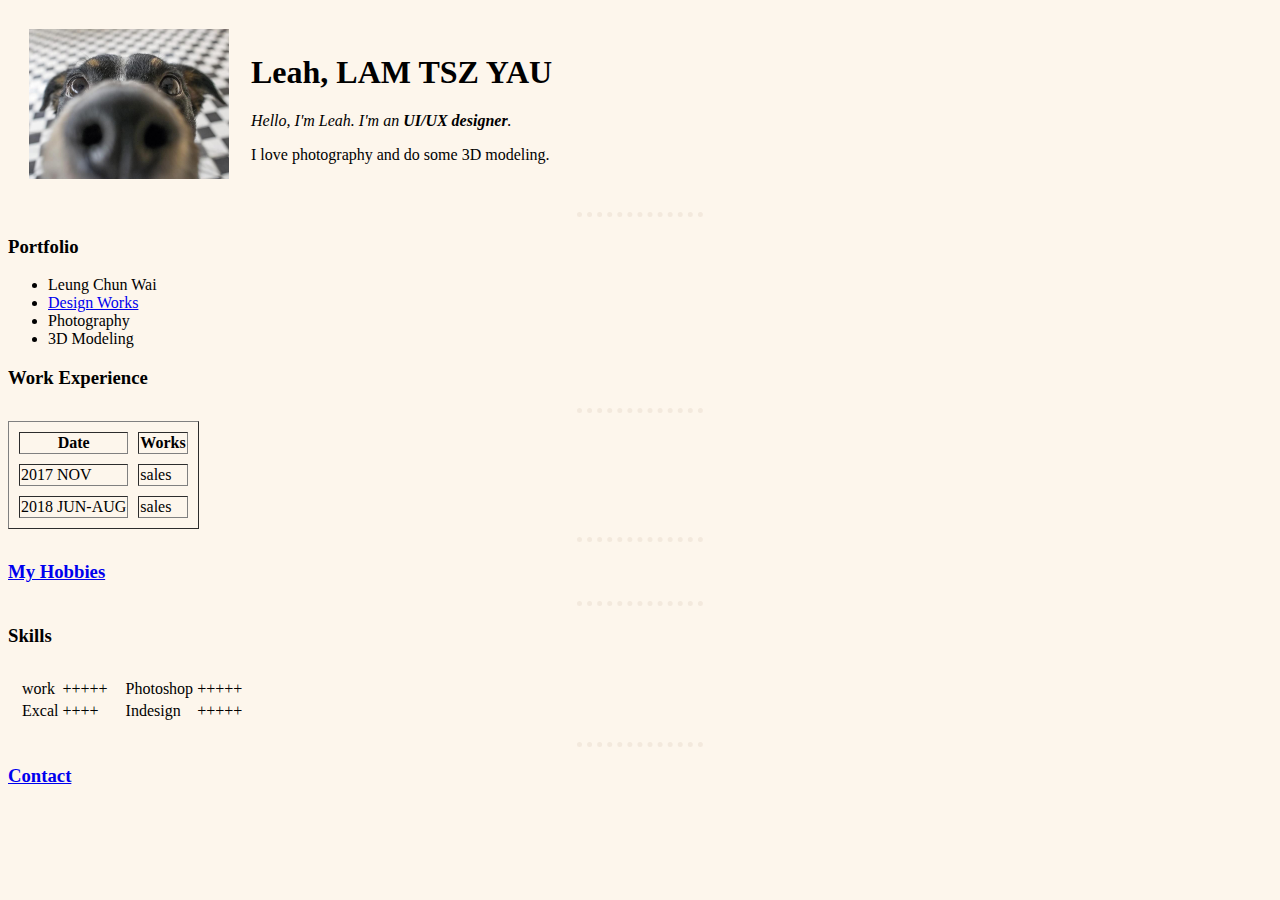
<file: index.html>
<!DOCTYPE html>
<html lang="en" dir="ltr">

<head>
  <meta charset="utf-8">
  <title>Leah's Personal Site</title>
  <link rel="stylesheet" href="css/styles.css">

</head>

<body>
  <table cellspacing="20">
    <tr>
      <td><img src="image/dogdog.jpg" alt="Leah profile picture"></td>
      <td><h1>Leah, LAM TSZ YAU</h1>
      <P><em>Hello, I'm Leah. I'm an <strong>UI/UX designer</strong>.</em></P>
      <p>I love photography and do some 3D modeling.</p></td>
    </tr>
  </table>

  <hr>
  <h3>Portfolio</h3>
  <ul>
    <li>Leung Chun Wai</li>
    <li><a href="https://www.netflix.com/browse">Design Works</a></li>
    <li>Photography</li>
    <li>3D Modeling</li>
  </ul>
  <h3>Work Experience</h3>
  <hr>
<table border="1" cellspacing="10">
  <thead>
    <tr>
      <th>Date</th>
      <th>Works</th>
    </tr>
  </thead>
  <tbody>
    <tr>
      <td>2017 NOV</td>
      <td>sales</td>
    </tr>
    <tr>
      <td>2018 JUN-AUG</td>
      <td>sales</td>
    </tr>
  </tbody>
  <tfoot>

  </tfoot>

</table>
  <hr>
<h3><a href="hobbies.html">My Hobbies</a></h3>
<hr>
<h3>Skills</h3>
<table cellspacing="10">
  <tr>
    <td>
      <table>
        <tr>
          <td>work</td>
          <td>+++++</td>
        </tr>
        <tr>
          <td>Excal</td>
          <td>++++</td>
        </tr>
      </table>
    </td>
    <td>
      <table>
        <tr>
          <td>Photoshop</td>
          <td>+++++</td>
        </tr>
        <tr>
          <td>Indesign</td>
          <td>+++++</td>
        </tr>
      </table>
    </td>
  </tr>
</table>
<hr>
<h3><a href="contact.html">Contact</a></h3>
</body>

</html>
</file>
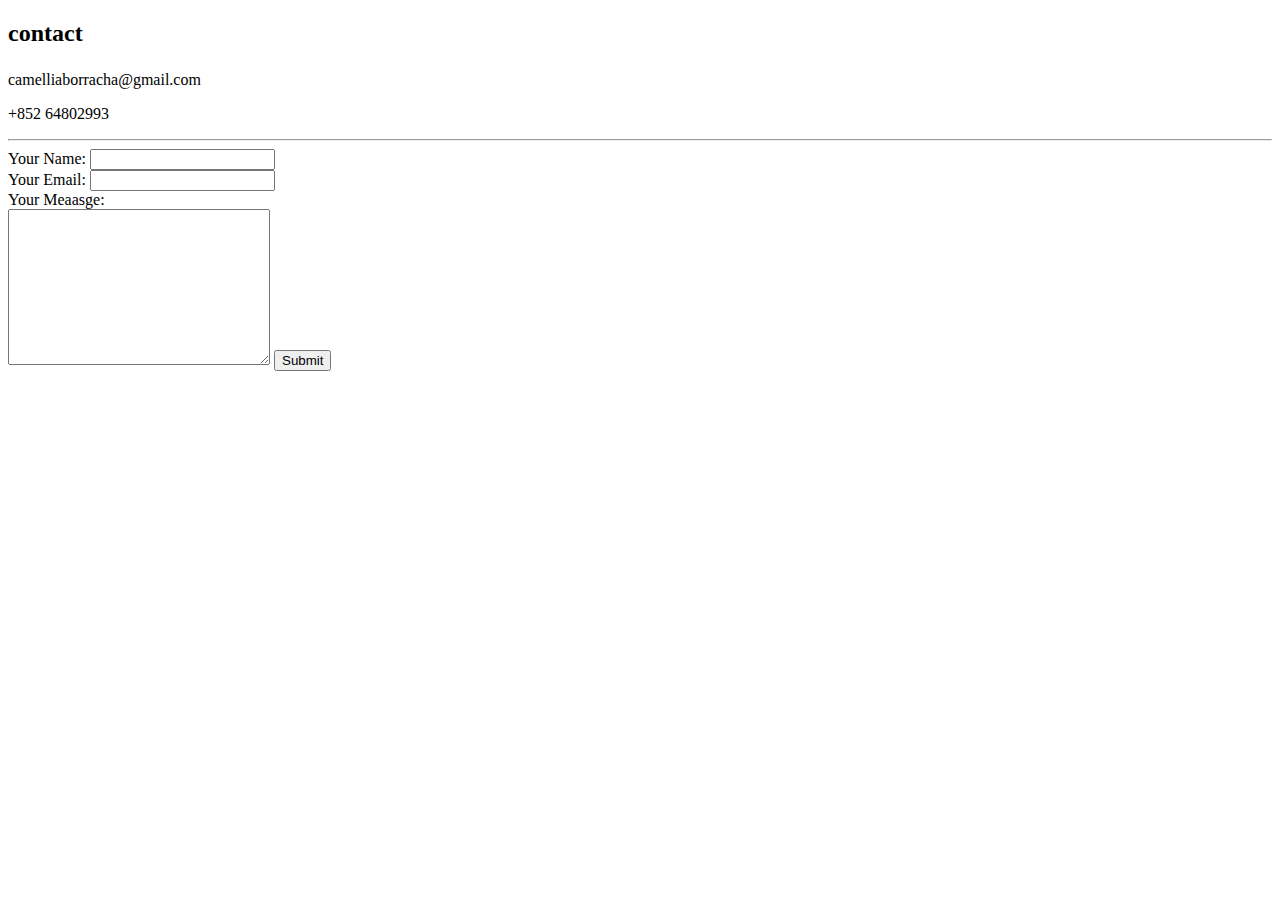
<file: contact.html>
<!DOCTYPE html>
<html lang="en" dir="ltr">
  <head>
    <meta charset="utf-8">
    <title>Contact</title>
  </head>
  <body>
    <h2>contact <menu>
    </menu></h2>
    <p>camelliaborracha@gmail.com</p>
    <p>+852 64802993</p>
    <hr>
    <form action="mailto:camelliaborracha@gmail.com" method="post" enctype="text/plain">
      <label>Your Name:</label>
      <input type="text" name="Your Name" value=""><br>
      <label>Your Email:</label>
      <input type="email" name="Your Email" value=""><br>
      <label>Your Meaasge:</label><br>
      <textarea name="Your Message" rows="10" cols="30"></textarea>
      <input type="submit" name="">
    </form>
  </body>
</html>
</file>
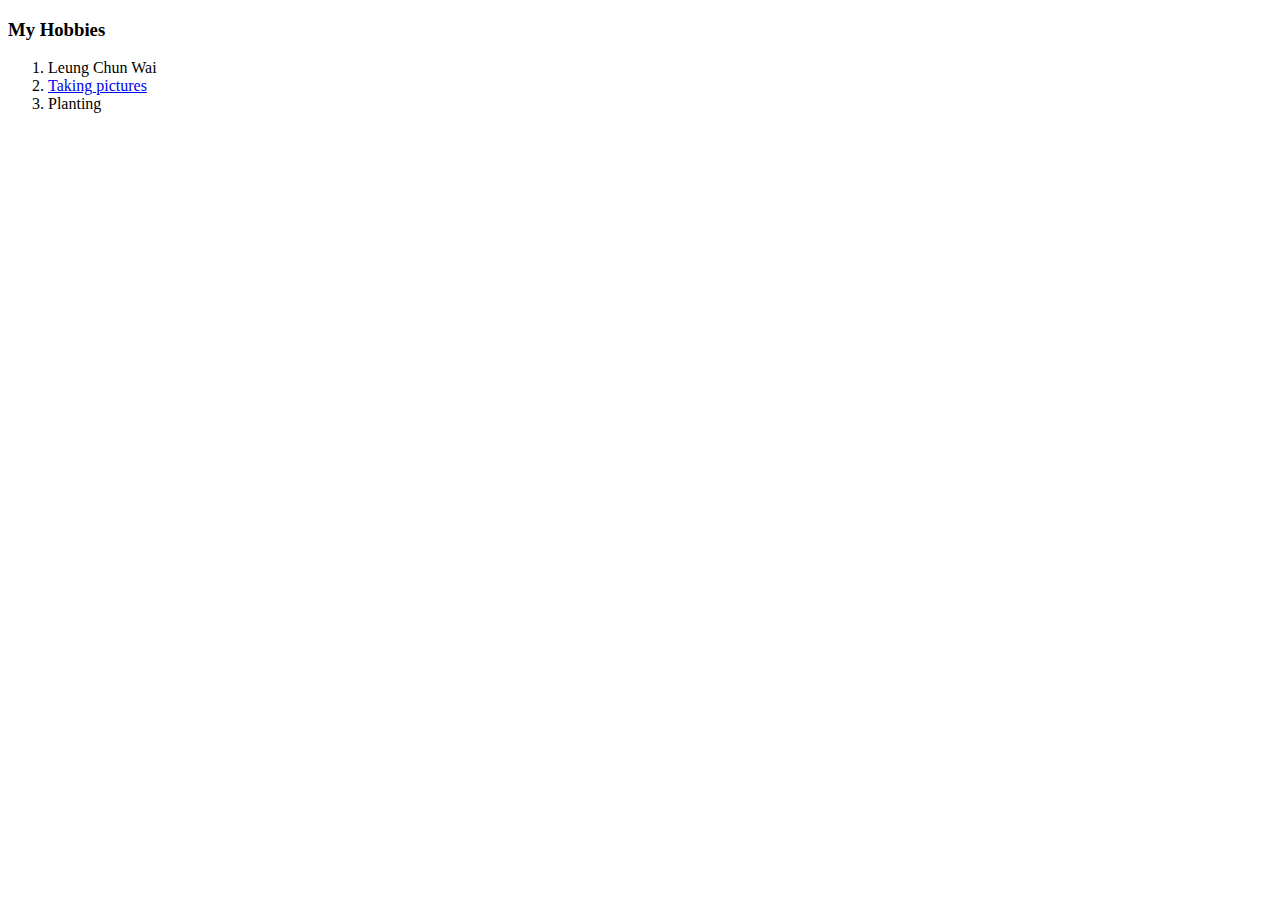
<file: hobbies.html>
<!DOCTYPE html>
<html lang="en" dir="ltr">
  <head>
    <meta charset="utf-8">
    <title>My Hobbies</title>
  </head>
  <body>
    <h3>My Hobbies</h3>
    <ol>
      <li>Leung Chun Wai</li>
      <li><a href="https://www.youtube.com/watch?v=RyhF6pAAlPM">Taking pictures</a></li>
      <li>Planting</li>
    </ol>    
  </body>
</html>
</file>
<file: css/styles.css>
body {
  background-color: #FDF6EC;
}

hr {
  border-style: dotted none none;
  border-width: 5px;
  border-color: #F3E9DD;
  width: 10%;
}

img {
  height: 150px;
}
</file>
